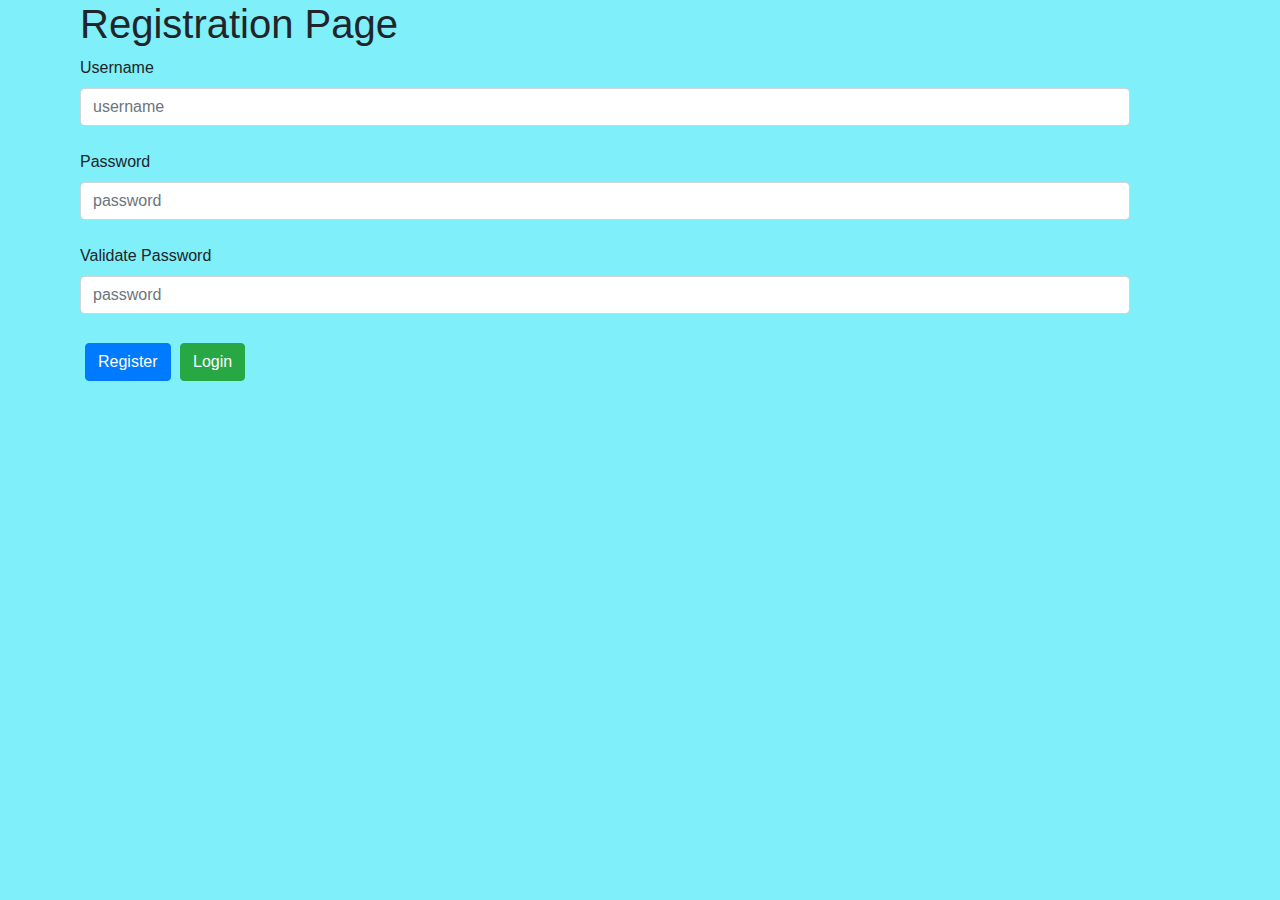
<file: src/main/webapp/jquery/register/register.template.client.html>
<!DOCTYPE html>
<html>
<head>
    <meta charset="UTF-8">
    <title>Registration Page</title>
    <link rel="stylesheet" href="https://maxcdn.bootstrapcdn.com/bootstrap/4.0.0/css/bootstrap.min.css"/>
    <link rel="stylesheet" href="https://maxcdn.bootstrapcdn.com/font-awesome/4.7.0/css/font-awesome.min.css"/>
    <link href="register.style.client.css" rel="stylesheet"/>
    <script
            src="https://code.jquery.com/jquery-3.3.1.min.js"
            integrity="sha256-FgpCb/KJQlLNfOu91ta32o/NMZxltwRo8QtmkMRdAu8="
            crossorigin="anonymous"></script>
    <script src="../services/user.service.client.js"></script>
    <script src="register.controller.client.js"></script>
</head>

<body>
<div class="container-fluid"></div>
<h1>Registration Page</h1>
</div>

<div>
    <label for="username">
        Username
    </label>
    <input type="text"
           placeholder="username"
           id="username"
           class="form-control"/>
</div>

<br/>

<div>
    <label for="password">
        Password
    </label>
    <input type="password"
           placeholder="password"
           class="form-control"
           id="password"/>
</div>

<br/>

<div>
    <label for="password2">
        Validate Password
    </label>
    <input type="password"
           placeholder="password"
           class="form-control"
           id="password2"/>
</div>

</br>




<button  style="margin:5px;" id="registerBtn" class="btn btn-primary">
    Register
</button>


<button id = "loginBtn" class= "btn btn-success" href="../../login.template.client.html">
    Login
</button>


</body>
</html>
</file>
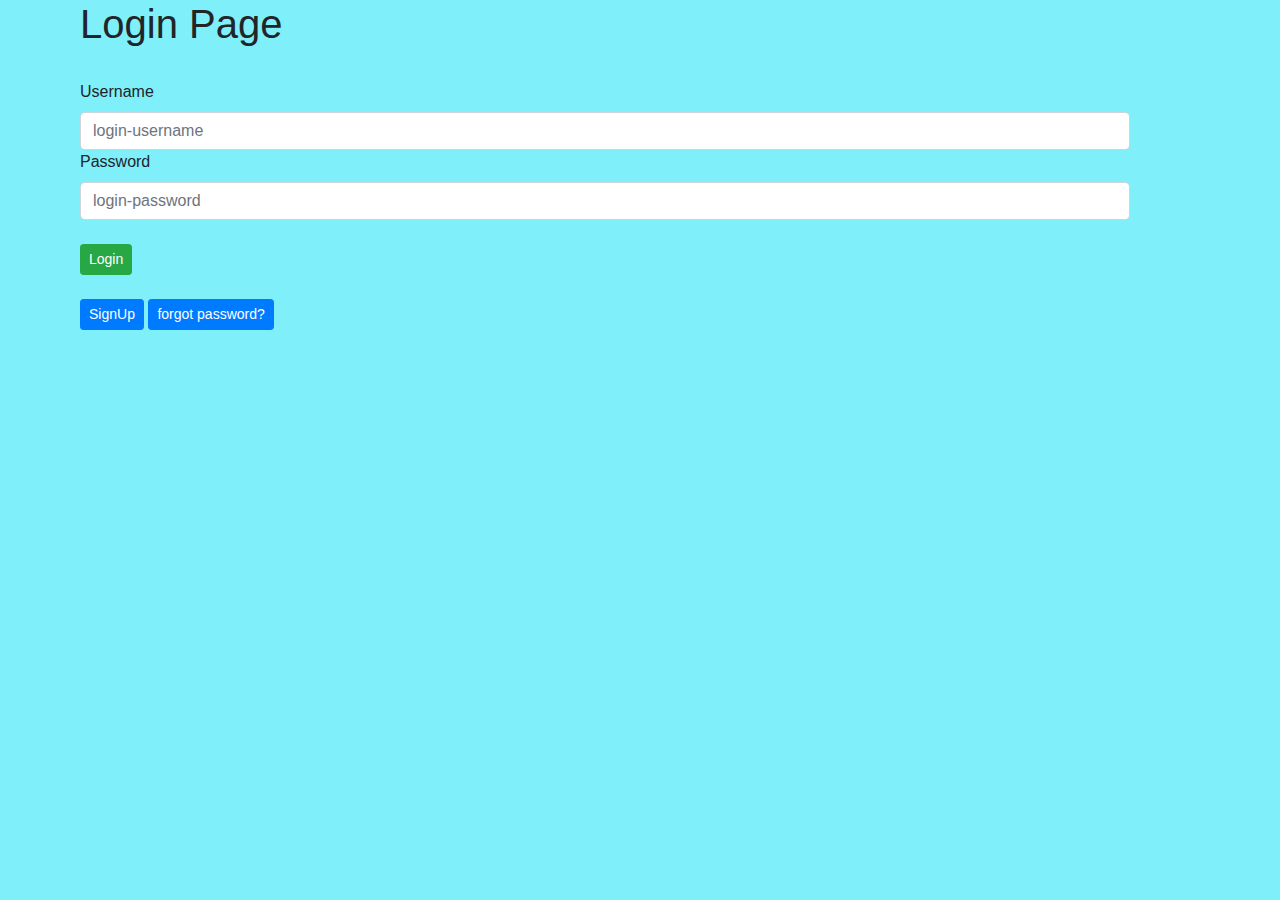
<file: src/main/webapp/jquery/components/login/login.template.client.html>
<!DOCTYPE html>
<html>
<head>
    <meta charset="UTF-8">
    <title>Login Page</title>
    <link rel="stylesheet" href="https://maxcdn.bootstrapcdn.com/bootstrap/4.0.0/css/bootstrap.min.css"/>
    <link rel="stylesheet" href="https://maxcdn.bootstrapcdn.com/font-awesome/4.7.0/css/font-awesome.min.css"/>
    <link href="login.style.client.css" rel="stylesheet"/>
    <script
            src="https://code.jquery.com/jquery-3.3.1.min.js"
            integrity="sha256-FgpCb/KJQlLNfOu91ta32o/NMZxltwRo8QtmkMRdAu8="
            crossorigin="anonymous"></script>
    <script src="../../services/user.service.client.js"></script>
    <script src="login.controller.client.js"></script>
</head>



<body>
<div class="container-fluid"></div>
<h1>Login Page</h1>
</div>

<br/>
<div>
    <label for="login-username">
        Username
    </label>
    <input type="text"
           placeholder="login-username"
           id="login-username"
           class="form-control"/>
</div>


<div>
    <label for="login-password">
        Password
    </label>
    <input type="password"
           placeholder="login-password"
           id="login-password"
           class="form-control"/>
</div>

<br/>
<button  id = "login-button" class = "btn btn-sm  btn-success" >
    Login
</button>

<br/>
<br/>

<button  id = "signup" class = "btn btn-sm  btn-primary" >
    SignUp
</button>



<button  id = "forgotPassword" class = "btn btn-sm  btn-primary" >
    forgot password?
</button>

</body>
</html>
</file>
<file: src/main/webapp/jquery/register/register.style.client.css>
body {

    background-color: #7FEFF9;

    margin-right: 150px;
    margin-left: 80px;

}

div {

    border-color: white;

}

#container-fluid{

    padding-top: 30px;
    padding-bottom: 50px;
    padding-left: 40px;
    padding-right: 40px;


}
</file>
<file: src/main/webapp/jquery/components/login/login.style.client.css>
body {

    background-color: #7FEFF9;

    margin-right: 150px;
    margin-left: 80px;

}

div {

    border-color: white;

}

#container-fluid{

    padding-top: 30px;
    padding-bottom: 50px;
    padding-left: 40px;
    padding-right: 40px;


}
</file>
